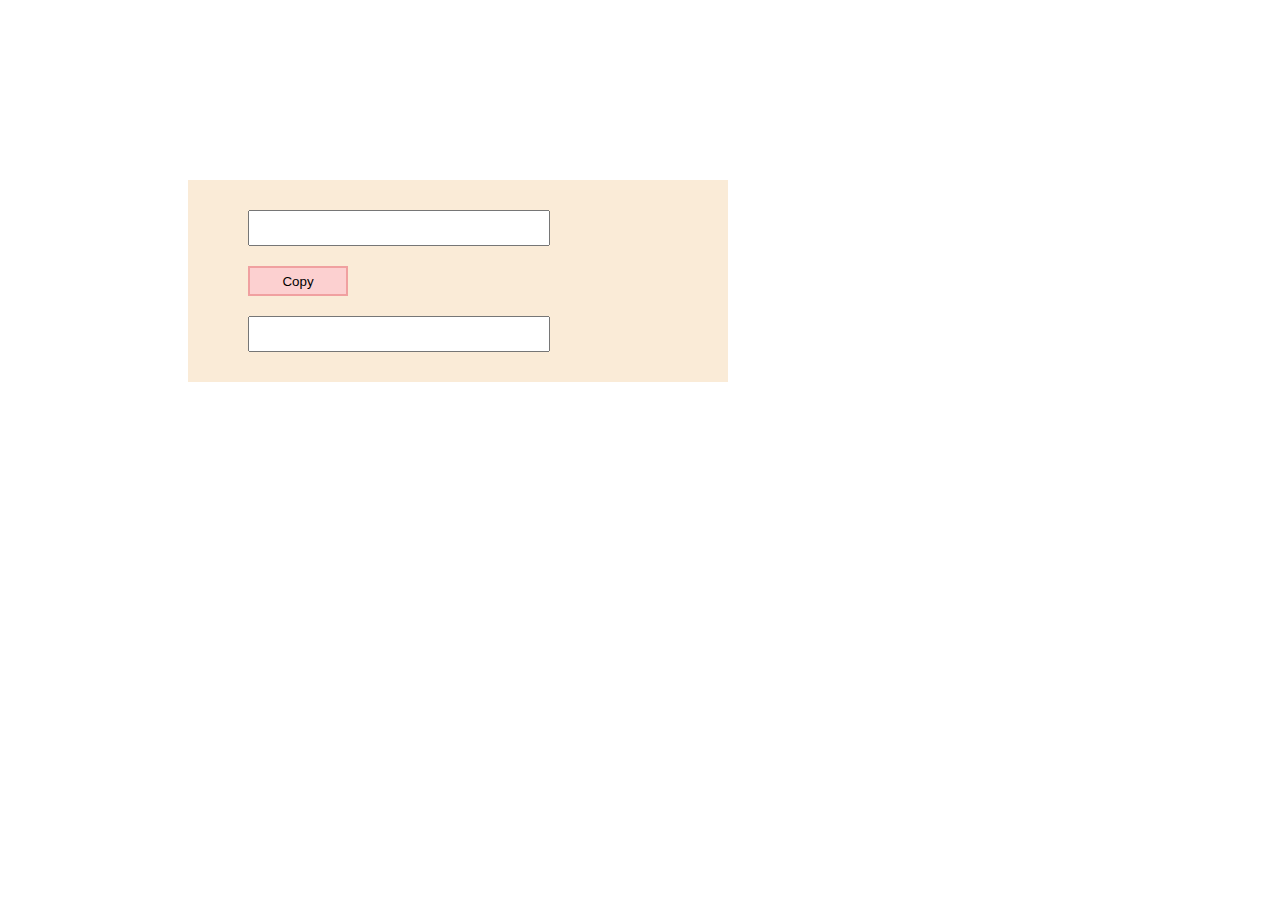
<file: Day 4/Question 2/index.html>
<!DOCTYPE html>
<html lang="en">
  <head>
    <meta charset="UTF-8" />
    <meta name="viewport" content="width=device-width, initial-scale=1.0" />
    <title>Assignment2</title>
    <link rel="stylesheet" href="style.css" />
  </head>
  <body>
    <div class="block">
        <div class="form-group">
          <input type="text" class="input" />
        </div>
        <div class="form-group">
          <button onclick="copyText()" class="button">Copy</button>
        </div>
        <div class="form-group" >
          <input type="text" class="input" />
        </div>
    </div>
    <script src="index.js"></script>
  </body>
</html>
</file>
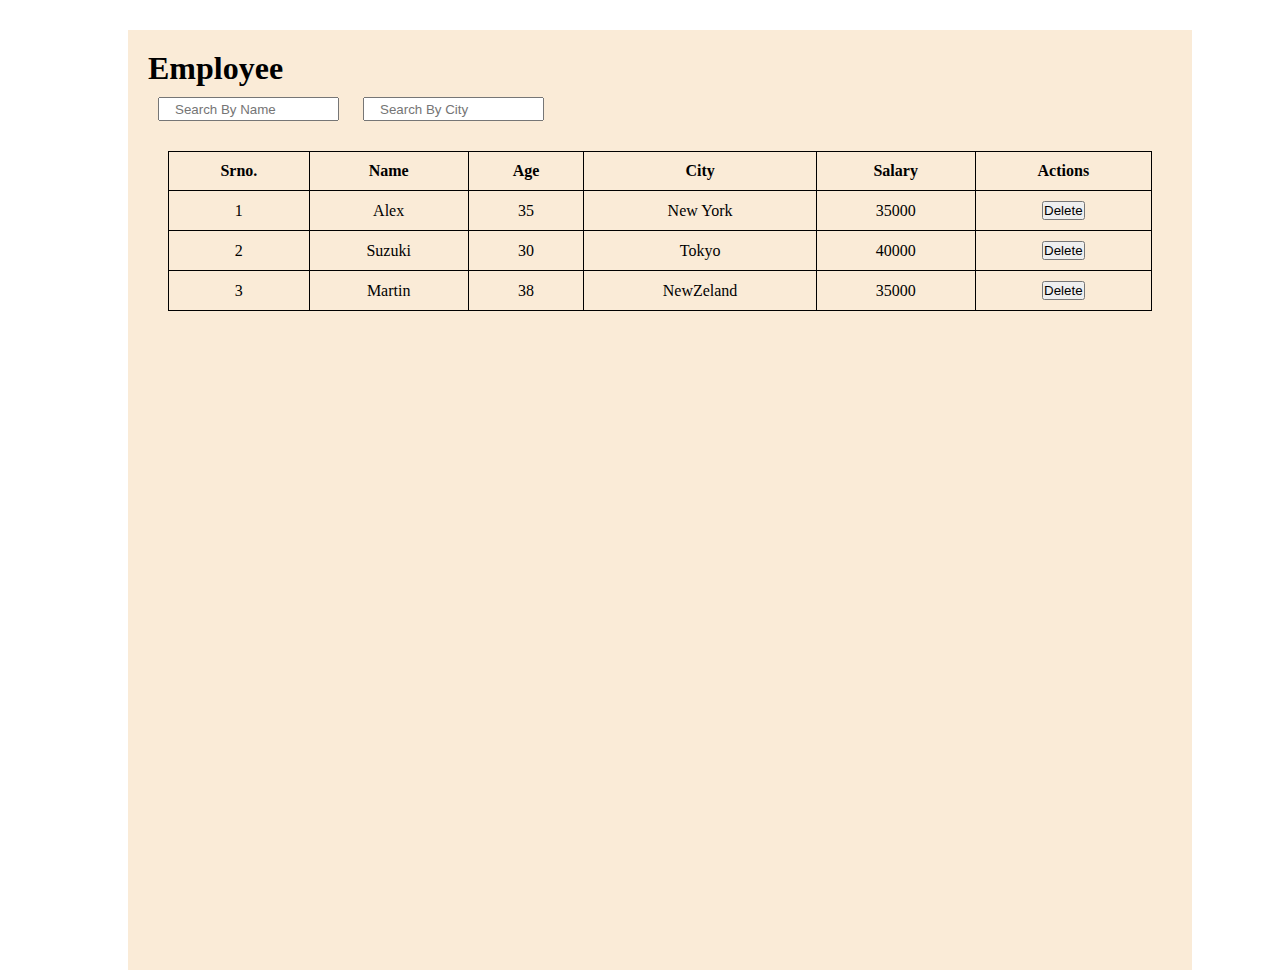
<file: Day 5-Day 6/Question 1/index.html>
<!DOCTYPE html>
<html lang="en">
<head>
    <meta charset="UTF-8">
    <meta name="viewport" content="width=device-width, initial-scale=1.0">
    <title>Assignment1</title>
    <link rel="stylesheet" href="style.css">
</head>
<body>
    <div class="app">
        <h1>Employee</h1>
        <input type="text" id="searchName" placeholder="Search By Name" onkeyup="searchByName()"/>
        <input type="text" id="searchCity" placeholder="Search By City" onkeyup="searchByCity()"/>
        <div class="table">
            <table>
                <thead>
                 <th>Srno.</th>
                 <th>Name</th>
                 <th>Age</th>
                 <th>City</th>
                 <th>Salary</th>
                 <th>Actions</th>
                </thead>
                <tbody id="data">

                </tbody>
            </table>
        </div>
    </div>
    <script src="index.js"></script>
</body>
</html>
</file>
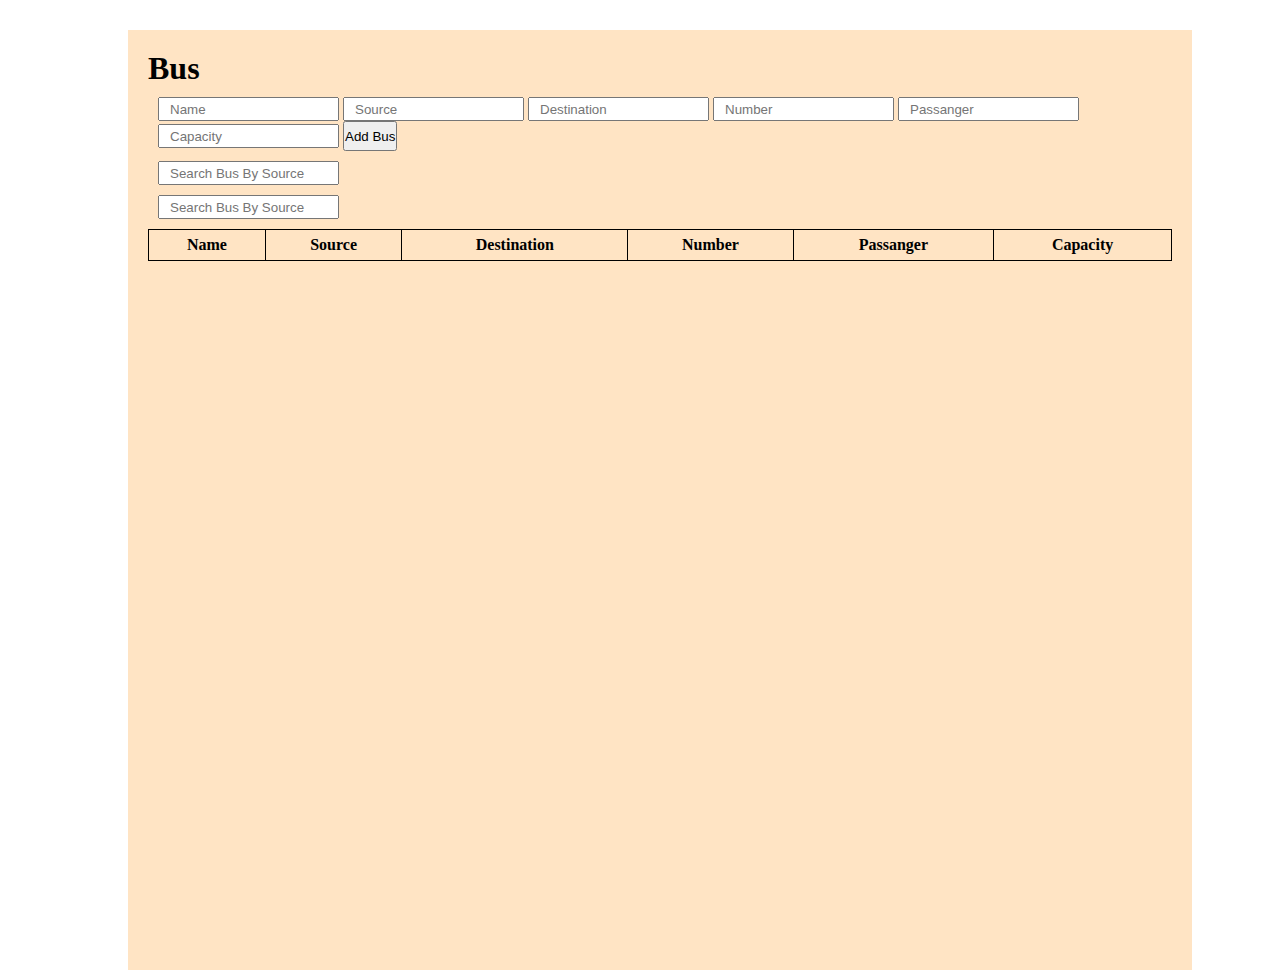
<file: Day 5-Day 6/Question 2/index.html>
<!DOCTYPE html>
<html lang="en">
<head>
    <meta charset="UTF-8">
    <meta name="viewport" content="width=device-width, initial-scale=1.0">
    <title>Assignment2</title>
    <link rel="stylesheet" href="style.css">
</head>
<body>
    <div class="app">
        <h1>Bus</h1>
        <div class="form">
            <form onsubmit="addBus(event)">
              <input type="text" id="name" placeholder="Name" required />
              <input type="text" id="source" placeholder="Source" required />
              <input type="text" id="destination" placeholder="Destination" required />
              <input type="text" id="number" placeholder="Number" required />
              <input type="number" id="passanger" placeholder="Passanger" required />
              <input type="number" id="capacity" placeholder="Capacity" required />
              <button type="submit">Add Bus</button>
            </form>
          </div>
          <div class="searchBox">
            <input
              type="text"
              id="searchSource"
              placeholder="Search Bus By Source"
              onkeyup="searchSource()"
            />
          </div>
          <div class="searchBox">
          <input
              type="text"
              id="searchDesti"
              placeholder="Search Bus By Source"
              onkeyup="searchDesti()"
            />
        </div>
          <div class="table">
            <table>
                <thead>
                  <th>Name</th>
                  <th>Source</th>
                  <th>Destination</th>
                  <th>Number</th>
                  <th>Passanger</th>
                  <th>Capacity</th>
                </thead>
                <tbody id="data">

                </tbody>
            </table>
        </div>
    </div>
    <script src="index.js"></script>
</body>
</html>
</file>
<file: Day 4/Question 2/style.css>
.block{
    background-color: antiquewhite;
    margin:180px;
    padding:20px;
    width:500px;
    height:auto;
}
.form-group{
    padding-top:10px;
    padding-bottom:10px;
    padding-right:40px;
    padding-left:40px;
}
.input{
    width:70%;
    height:30px;
}
.button{
    width:100px;
    height:30px;
    background-color: rgb(252, 208, 208);
    border:2px solid rgb(240, 160, 160);
}
</file>
<file: Day 5-Day 6/Question 1/style.css>
*{
    padding:0px;
    margin:0px;
}
.app{
    width:80%;
    height:100vh;
    margin-left:10%;
    margin-top:30px;
    padding: 20px;
    background-color: antiquewhite;
    
}
.table{
    margin:20px;
}
table{
    width:100%;
    border-collapse: collapse;
}
table,th,tr,td{
    border:1px solid black;
}
th,tr,td{
    text-align: center;
    padding:10px;
}
input{
    margin:10px;
    height:20px;
    text-indent: 15px;;
}
</file>
<file: Day 5-Day 6/Question 2/style.css>
*{
    margin:0px;
    padding:0px;
}
.app{
    width:80%;
    height:100vh;
    margin-left:10%;
    margin-top:30px;
    background-color:bisque;
    padding:20px;
}
table{
    border-collapse: collapse;
    width:100%;

}
th,tr,td{
    border: 1px solid black;
    text-align:center;
    height:30px;
}
form{
    margin:10px;
}
input{
    height:20px;
    text-indent:10px;
}
button{
    height:30px;
}
.searchBox{
    margin:10px;
}
</file>
